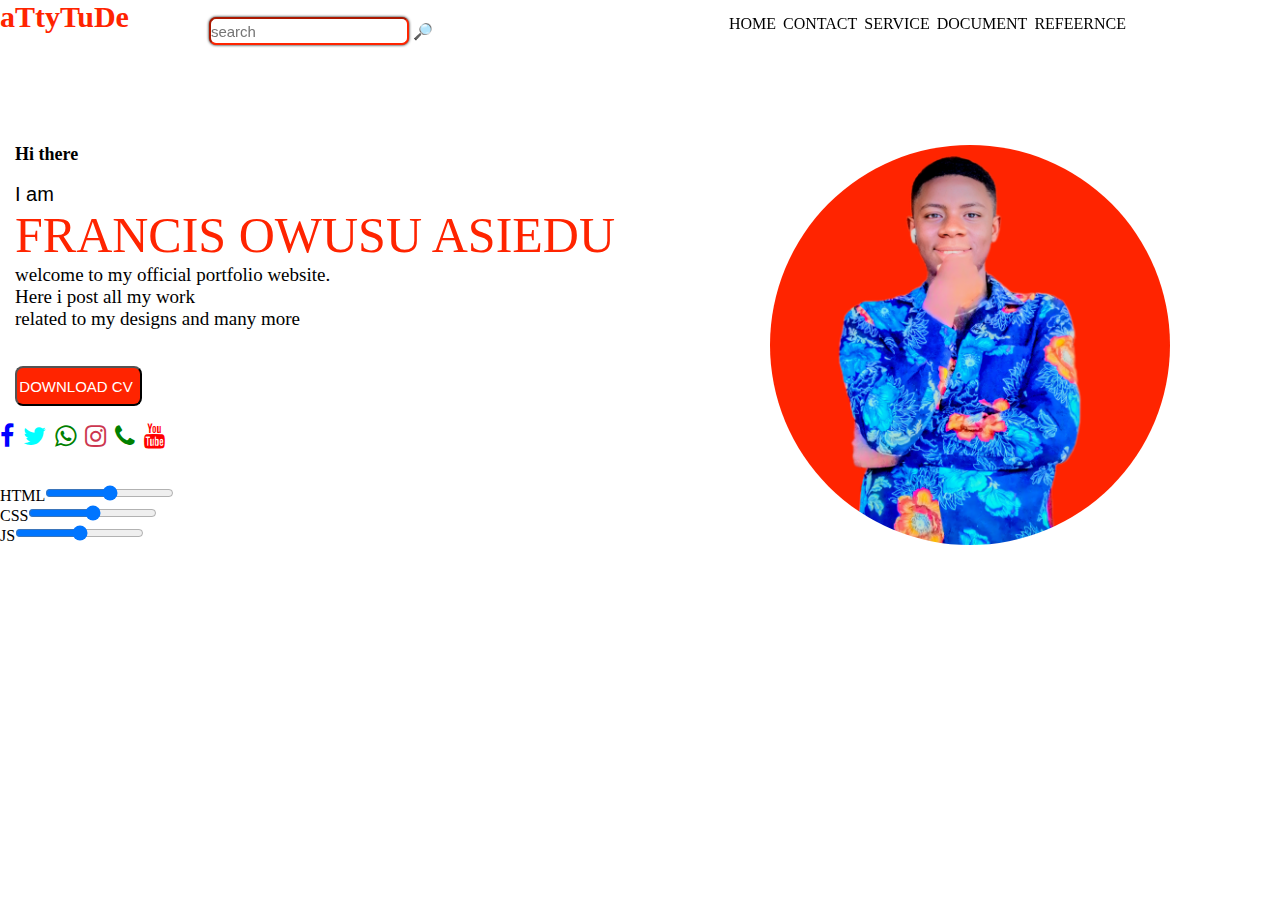
<file: index.html>
<!DOCTYPE html>
<html lang="en">
<head>
    <meta charset="UTF-8">
    <meta name="viewport" content="width=device-width, initial-scale=1.0">
    <title>Document</title>
    <link rel="stylesheet" href="new.css">
</head>
<body>
    
    
    
    <div class="display">
<h2 class="logo">aTtyTuDe</h2>
<div class="menu">
<ul>
    <li style="list-style: none;"><a class="a" style="text-decoration: none; padding-right: 7px;  " href="index.html">HOME</a></li>
    <li style="list-style: none;"><a class="a"  style="text-decoration: none; padding-right: 7px; ;" href="contact.html">CONTACT</a></li>
    <li style="list-style: none;"><a class="a"  style="text-decoration: none; padding-right: 7px;" href="service.html">SERVICE</a></li>
    <li style="list-style: none;"><a class="a"  style="text-decoration: none; padding-right: 7px;" href="document.html">DOCUMENT</a></li>
    <li style="list-style: none;"><a class="a"  style="text-decoration: none; padding-right: 7px; " href="reference.html">REFEERNCE</a></li>
    
    </ul>
    
 <div class="nav">
    <button class="btn1"><a class="a1" href="#">Menu</a></button>
    <div class="search">
<input type="search" placeholder="search">
<a href="#">🔎</a>
    </div>
    </div>

</div><!--menu-->
</div><!--display-->
<div class="display2">
<div class="webtext">
<b class="greet">Hi there</b><br><br>
<p class="iam">I am </p><b class="name">FRANCIS OWUSU ASIEDU</b><br>
<p class="salute">welcome to my official portfolio website.<br>Here i post all my work<br> related to
my designs and many more</p><br><br>
<button class="download" style="background: #ff2400; width: 127px; height: 40px; border-radius: 8px;"><a style="color: white; font-size: 15px; text-decoration: none;" href="#">DOWNLOAD CV</a></button><br><br>



</div>


</div>


<div class="icons">
    <!-- Add icon library -->
<link rel="stylesheet" href="https://cdnjs.cloudflare.com/ajax/libs/font-awesome/4.7.0/css/font-awesome.min.css">

<!-- Add font awesome icons -->
<a style="text-decoration: none; color: blue; font-size: 25px;" href="#" class="fa fa-facebook"></a>
<a style="text-decoration: none; color: aqua; font-size: 25px;" href="#" class="fa fa-twitter"></a>
<a style="text-decoration: none; color: green; font-size: 25px;" href="#" class="fa fa-whatsapp"></a>
<a  style="text-decoration: none; color: rgb(204, 54, 79); font-size: 25px;"  href="#" class="fa fa-instagram"></a>
<a  style="text-decoration: none; color: green; font-size: 25px;" href="#" class="fa fa-phone"></a>
<a  style="text-decoration: none; color: red; font-size: 25px;" href="#" class="fa fa-youtube"></a>
</div><br><br><!--icons closed-->


<div class="range">
    <label>HTML</label><input type="range"><br>
    <label>CSS</label><input type="range"><br>
    <label>JS</label><input type="range">
</div>
<div class="imgback">
    <img src="./InShot_20240217_210723230.png">
</div>
</div><!--display2-->






    


    <script src="index.js"></script>
</body>
</html>
</file>
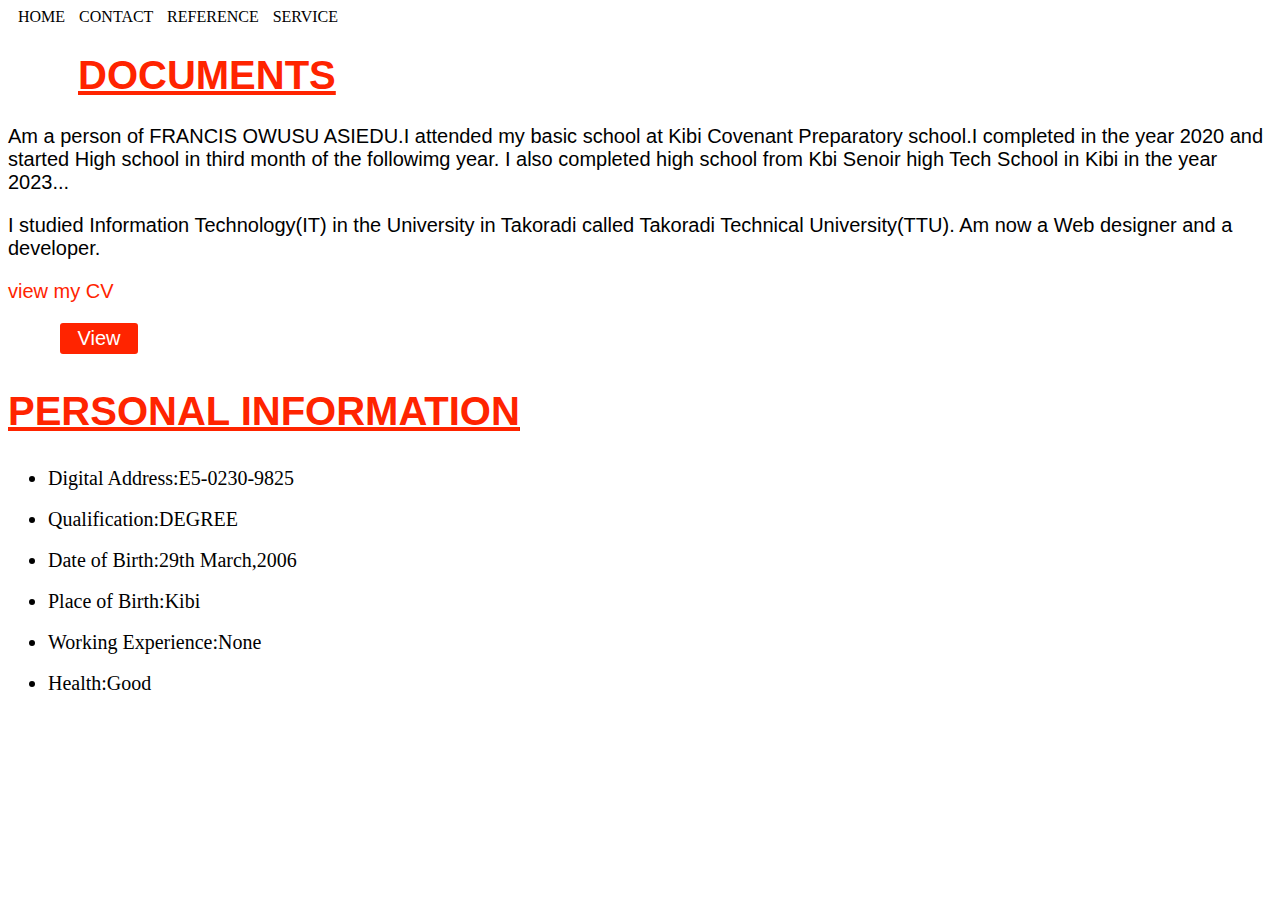
<file: document.html>
<!DOCTYPE html>
<html lang="en">
<head>
    <meta charset="UTF-8">
    <meta name="viewport" content="width=device-width, initial-scale=1.0">
    <title>Document</title>
    <link rel="stylesheet" href="document.css">

</head>
<body>


    <a href="index.html" target="_blank">HOME</a>
    <a href="contact.html" target="_blank">CONTACT</a>
    <a href="reference.html" target="_blank">REFERENCE</a>
    <a href="service.html" target="_blank">SERVICE</a>
<div class="container">
    <h1 class="webhead">DOCUMENTS</h1>
<p class="webtext"> Am a person of FRANCIS OWUSU ASIEDU.I attended
    my basic school at Kibi Covenant Preparatory school.I completed in the year
    2020 and started High school in third month of the followimg year.
    I also completed high school from Kbi Senoir high Tech School in Kibi in the year 2023... 
</p>
<p class="webtext2">
I studied Information Technology(IT) in the University in Takoradi called Takoradi Technical University(TTU).
Am now a Web designer and a developer.</p>
 
<label>view my CV</label><br><br>
<div class="box">
<a class="button" href="#popup1">View</a>
</div>

<div id="popup1" class="overlay">
<div class="popup">
<h1>MY Curriculum Vitae</h1>
<a class="close" href="#">&times;</a>
<div class="content">
<img src="./Screenshot_20231219-081654~2.jpg" >


</div>



</div>





</div>


<U><h2 class="info">PERSONAL INFORMATION</h2></U>
<ul>
<li>Digital Address:E5-0230-9825</li><br>
<li>Qualification:DEGREE</li><br>
<li>Date of Birth:29th March,2006</li><br>
<li>Place of Birth:Kibi</li><br>
<li>Working Experience:None</li><br>
<li>Health:Good</li>




</ul>


</div>


</body>
</html>
</file>
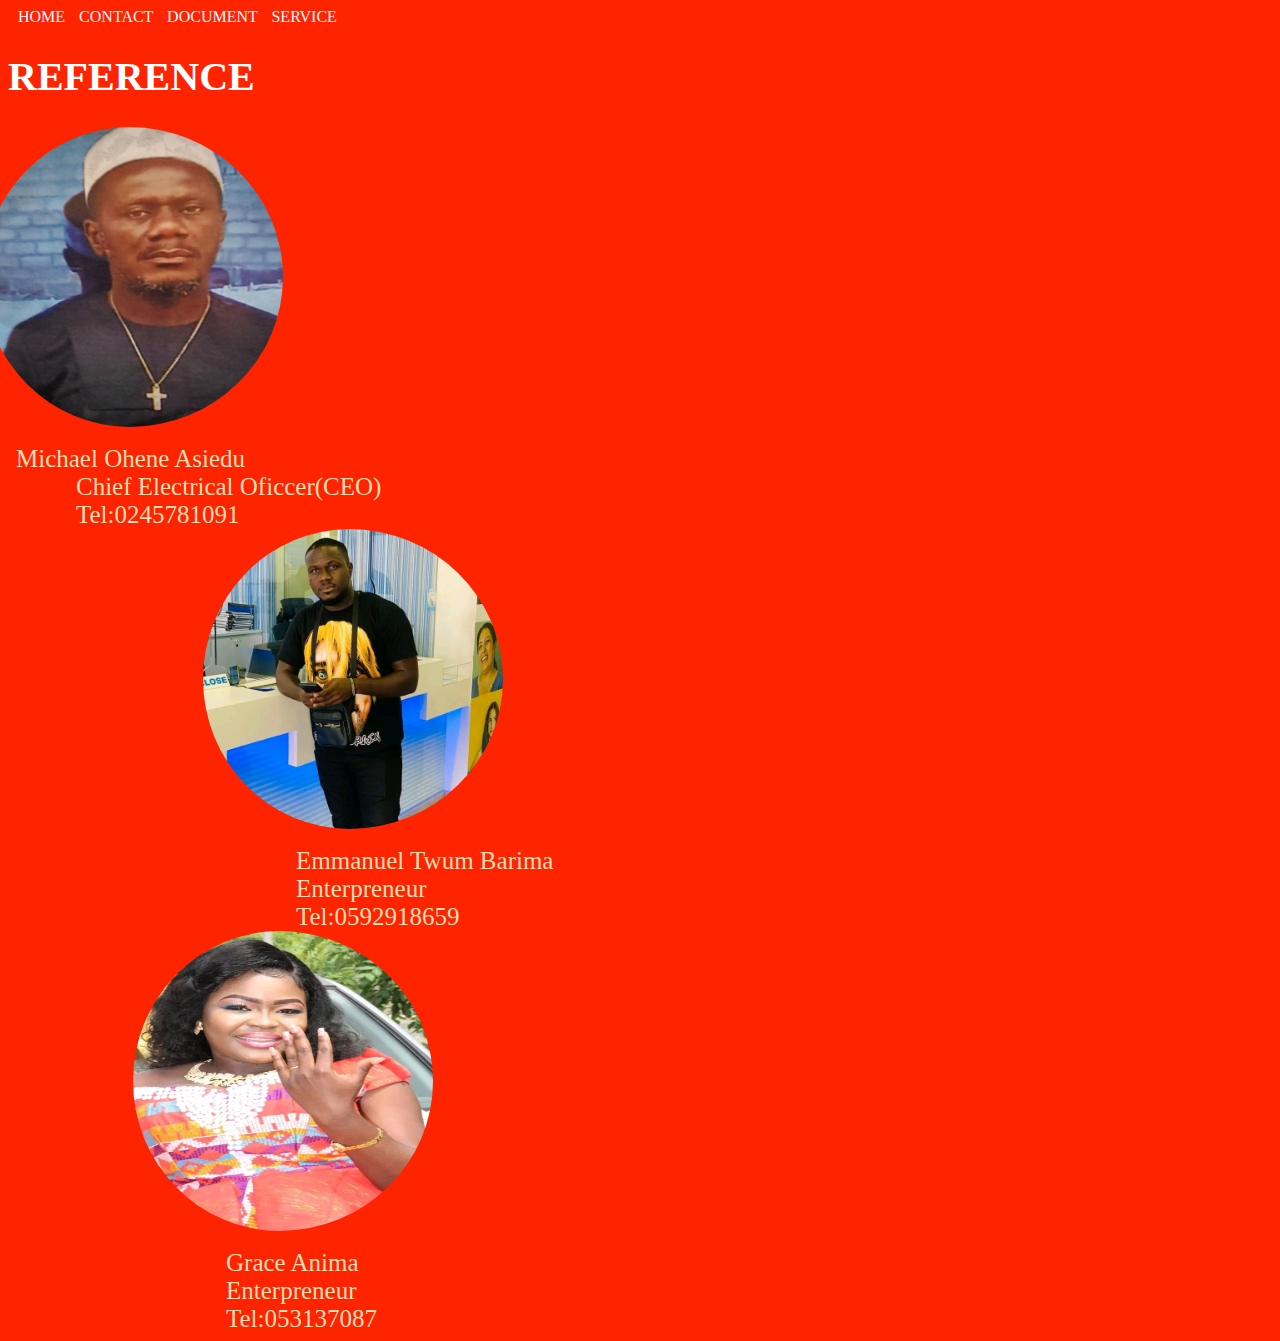
<file: reference.html>
<!DOCTYPE html>
<html lang="en">
<head>
    <meta charset="UTF-8">
    <meta name="viewport" content="width=device-width, initial-scale=1.0">
    <title>Reference</title>
    <link rel="stylesheet" href="reference.css">
</head>
<body background="./david-pavka-bCkw2Jty_xw-unsplash.jpg">
    <a href="index.html" target="_blank">HOME</a>
    <a href="contact.html" target="_blank">CONTACT</a>
    <a href="document.html" target="_blank">DOCUMENT</a>
    <a href="service.html" target="_blank">SERVICE</a>
<h1>REFERENCE</h1>
<div class="display">

<div class="container">

<div  style="margin-left: -50px;"  class="img1">
<img  src="./IMG_20230815_155504_993.jpg" ><br>
<label class="l1">Michael Ohene Asiedu<br>
Chief Electrical Oficcer(CEO)<br>
Tel:0245781091</label>

</div>

<div class="img2">
    <img src="./1709265812341.jpg" ><br>
    <label class="l2">Emmanuel Twum Barima<br>
    Enterpreneur<br>
    Tel:0592918659</label>
    
    </div>


    <div class="img3">
        <img src="./1692116796908.jpg" ><br>
        <label class="l3">Grace Anima<br>
        Enterpreneur<br>
        Tel:053137087</label>
        
        </div>
    
    
    </div><!--display-->
</div>

</body>
</html>
</file>
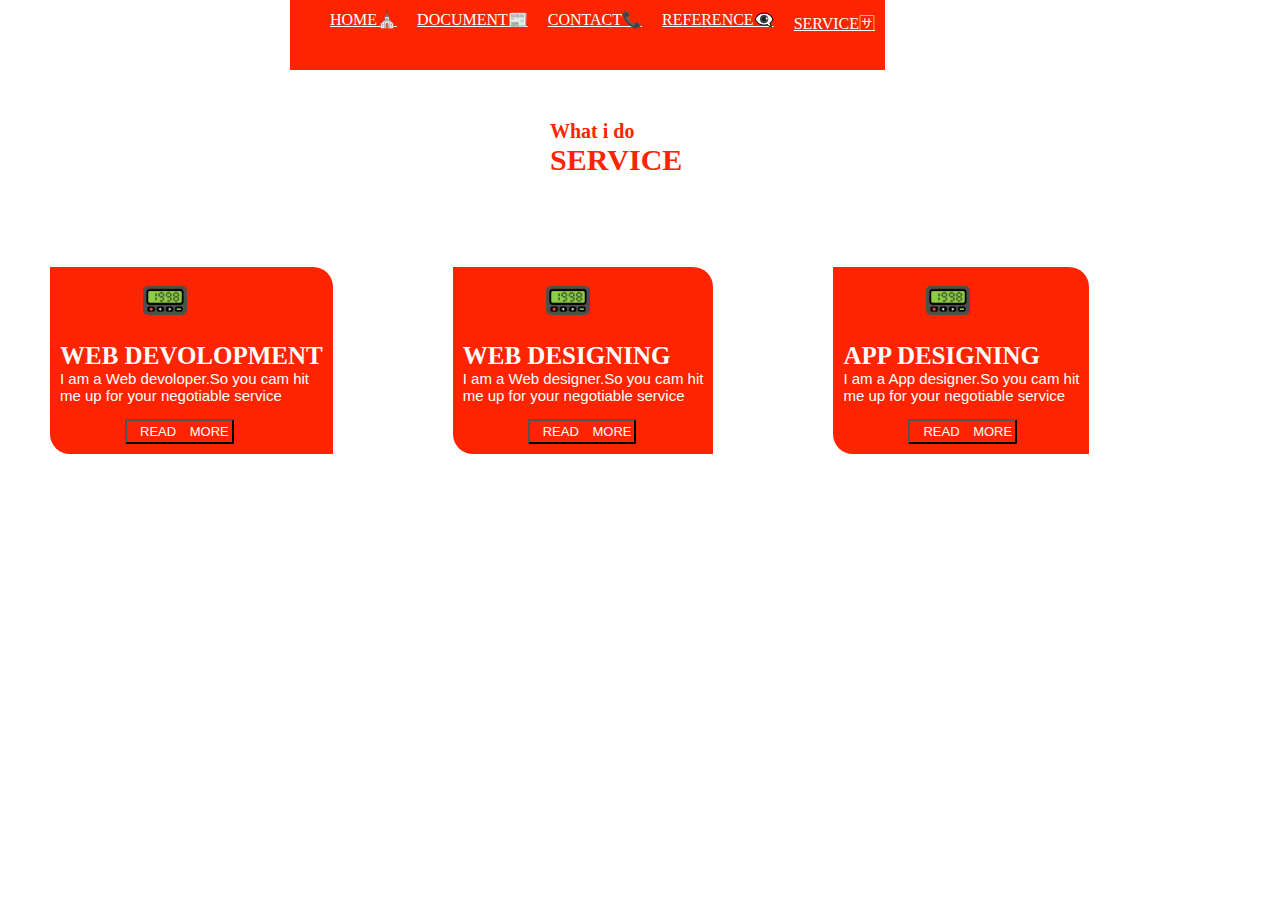
<file: service.html>
<!DOCTYPE html>
<html lang="en">
<head>
    <meta charset="UTF-8">
    <meta name="viewport" content="width=device-width, initial-scale=1.0">
    <title>SERVICE</title>
    <link rel="stylesheet" href="service.css">
</head>
<body>

    

    <div class="menu">
        <ul>
    <li><a href="index.html">HOME⛪</a></li>
    <li><a href="document.html" target="_blank">DOCUMENT📰</a></li>
    <li><a href="contact.html" target="_blank">CONTACT📞</a></li>
    <li><a href="reference.html">REFERENCE👁‍🗨</a></li>
    <li><a href="service.html">SERVICE🈂</a></li>
        </ul>
    </div>
    
    






    <div class="head">

    <b>What i do</b><br>
    <h2>SERVICE</h2>
    </div>

<div class="display">

<div class="webdev">
   <h2>📟</h2><br><b>WEB DEVOLOPMENT</b>
   <p>I am a Web devoloper.So you cam hit<br>me up for your
negotiable service</p>

<button><a class="a1" href="#">READ MORE</a></button>




</div><!--webdev-->





<div class="webdes">
    <h2>📟</h2><br><b>WEB DESIGNING</b>
    <p>I am a Web designer.So you cam hit<br>me up for your
 negotiable service</p>
 
 <button><a class="a2" href="#">READ MORE</a></button>
 
 
 
 
 </div><!--webdev-->
 



 
<div class="appdes">
    <h2>📟</h2><br><b>APP DESIGNING</b>
    <p>I am a App designer.So you cam hit<br>me up for your
 negotiable service</p>
 
 <button><a class="a3" href="#">READ MORE</a></button>
 
 
 
 
 </div><!--webdev-->
 

</div><!--display-->


</body>
</html>
</file>
<file: new.css>
*{
    margin: 0;
    padding: 0;
    color: black;
}

.container h2{
    margin-top: 30px;
    margin-left: -55px;
    color: #ff2400;
    font-size: 22px;
    font-family: arial;
    position: relative;
}
.display{
    display: flex;
}
ul{
    margin-left: 620px;
    display: flex;
    margin-top: 15px;

    position: absolute;
}
li{
    display: flex;
}
a{
    text-decoration: none;
    padding-right: 5px;
}
.menu button{
    margin-left: 70px;
    margin-top: -20px;
    position: absolute;
    width: 80px;
    background:#ff2400;
    border-radius: 5px;
    
}
.a1{
    text-decoration: none;
    font-size: 17x;
    color: white;
    padding: 5px;
}
.webtext{
    margin-top: 110px;
    margin-left: 15px;
}
.greet{
    font-size: 18px;
}
.iam{
    font-size: 20px;
    font-family: arial;
}
.name{
    font-size: 40px;
    font-weight: 100;
    color: #ff2400;
}
.salute{
    font-size: 19px;
}
.display2{
    display: flex;
  
}
/*.container{
    width: 1100px;
    height: 550px;
    border: 2px solid;
    border-color: rgb(190, 188, 188);
    background-color: white;
    margin-top: -690px;
    margin-left: 90px;
    position: absolute;
    box-shadow: 2px;
    border-radius: 15px;
}*/
.container h2{
    margin-top: 15px;
    margin-left: 15px;
    color: #ff2400;
    font-size: 22px;
    font-family: arial;
    position: absolute;
    text-decoration: underline;
}
.display{
    display: flex;
}
ul{
    margin-left: 700px;

    display: flex;
    margin-top: 15px;
    position: absolute;
}
li{
    display: flex;
}
a{
    text-decoration: none;
    padding-right: 5px;
}
a:hover{
    color: #ff2400;
}
.menu button{
    margin-left: 870px;
    margin-top: -20px;
    position: absolute;
    width: 80px;
    background:#ff2400;
    border-radius: 5px;
    position: static;
    visibility: hidden;
    
}*/

.a1{
    text-decoration: none;
    font-size: 17x;
    color: white;
    padding: 5px;
    display: none;
}
.webtext{
    margin-top: 110px;
    margin-left: 15px;
}
.greet{
    font-size: 18px;
}
.iam{
    font-size: 20px;
    font-family: arial;
}
.name{
    font-size: 40px;
    font-weight: 100;
    color: #ff2400;
}
.salute{
    font-size: 19px;
}
.display2{
    display: flex;
  
}
.iam{
    font-size: 20px;
    font-family: arial;
}
.name{
    font-size: 40px;
    font-weight: 100;
    color: #ff2400;
}
.salute{
    font-size: 19px;
}
.display2{
    display: flex;
  
}
.imgback{
    width: 400px;
    height: 400px;
    background: #ff2400;
    clip-path: circle(50%);
    position: fixed;

    margin-top: -380px;
    margin-left: 820px;
    

}
img{
    width: 260px;
    height: 450px;
    margin-left: 60px;
    position: fixed;
}

.content img{
    width: 340px;
    height: 550px;
    margin-top: 100px;
    margin-left: 400px;
    position: absolute;
}

.button{
    background: #ff2400;
    color: white;
    border-radius: 3px;
    

}
.search {

margin-left: 250px;
width: 300px;
margin-top:-2px ;
position: relative;


}
.search input{
    width:200px;
    height: 28px;
    border-radius: 7px;
    color: black;
    font-size: 15px;
    border-color: #ff2400;
    box-shadow:  0 0 3px;
    

}
.logo{
    color: #ff2400;
    font-size: 30px;
    font-family: Cambria, Cochin, Georgia, Times, 'Times New Roman', serif;
}
body{
    width: 750px;
}






/*media query*/
@media(max-width:1600px){
    .search{
        margin-left: 80px;
        position: fixed;
    }
    ul{
        margin-left:600px ;
        position: fixed;
    }
    .imgback{
        margin-left: 770px;
        margin-top: -400px;
        position: fixed;
    }
    .name{
        font-size: 50px;
        font-weight: 100;
       
        width: 70px;
    }
}









@media(max-width:1200px){

body{
    width: 400px;
}



ul{
    margin-left: 850px;
    margin-top: 70px;
    display: block;
background: #ec2405;
height: 350px;
border-radius: 10px;
box-shadow: 0 0 10px;

z-index: 1;
backdrop-filter: blur(6px);
}
a{
    color: white;
    font-size: 21px;
    padding: 15px;
    border-color: black;

}
.a1{
    display: block;
}

.menu button{
    visibility: visible;
    margin-left: 880px;
    margin-top: 17px;
    position:relative;
}
.a1:hover{
    color: black;
}
.menu button:active{
    scale: 0.6;
}
.imgback{
    margin-left: 860px;
    margin-top: -520px;
    width: 300px;
    height: 300px;
    position: fixed;
}
img{
    margin-left: 13px;
}
.search{
    position: relative;
    margin-top: -39px;
    margin-left: 300px;
    position: fixed;
    
}
.name{
    font-size: px;
}
.salute{
    font-size: 25px;
    font-family: Arial, Helvetica, sans-serif;

}
}





@media (max-width:992px) {

.imgback {
    margin-left: 400px;
    margin-top: -580px;
    position: relative;
    
}
img{
    position: relative;
}
.menu button{
    margin-left: 400px;
}
.webtext{
    margin-top:80px;
}
ul{
    margin-left: 370px;
    visibility: hidden;
}

.menupop{
    visibility: visible;
}
.search{
    margin-left: 100px;
}
    
}




@media (max-width:768px) {
body{
    width:430px;


}

.imgback{
    margin-left: 115px;
    margin-top: -805px;
    
    position: sticky;
}
.menu button{
    margin-left:260px;
}
    .search{
        margin-left: 7px;
        margin-top: -50px;
    }
    ul{
        margin-left: 200px;
    }
    .webtext{
        margin-top: 240px;

    }
}



@media (max-width:400px) {
    .imgback{
        margin-left: 100px;
        
    }
    img{
        position: relative;
    }
    .search{
        margin-left: 20px;
        margin-top:-40px;
    }
    .menu button{
        margin-left: 267px;
        margin-top: 1px;
    }

    .menupop{
        visibility: visible;
    }

    ul{
        margin-left: 200px;
        
    }
    .webtext{
        margin-top: 240px;
    }
    
}
</file>
<file: document.css>
body{
    background-position: center;
    background-size: cover;
    background:white;
}
.webhead{
    color:#ff2400;
    text-decoration: none;
    font-size: 40px;
    font-family: 'Franklin Gothic Medium', 'Arial Narrow', Arial, sans-serif;
    text-decoration: underline;
    text-decoration-color: #ff2400;
    animation: myslide;
    animation-duration: 4s;
    animation-delay: 0s;
    animation-iteration-count: infinite;
    margin-left: 70px;
    
    
}
.webhead:hover{
    animation: 3s linear os infinite running myslide;
}

@keyframes myslide{
from
    {
    margin :left 20%;}
}

to 
    {
    margin:left 70%;
}







.webtext{
    color: black;
    font-size: 20px;
    font-family: 'Segoe UI', Tahoma, Geneva, Verdana, sans-serif;
}
.webtext2{
    color: black;
    font-size: 20px;
    font-family: 'Segoe UI', Tahoma, Geneva, Verdana, sans-serif;

}
label{
    color: #ff2400;
    font-size: 20px;
    font-family: arial;
}
.btn{
    background: #ff2400;
    border-radius: 10px;
}
.link{
    text-decoration: none;
}
.info{
    color: #ff2400;
    font-size: 40px;
     font-family:'Lucida Sans', 'Lucida Sans Regular', 'Lucida Grande', 'Lucida Sans Unicode', Geneva, Verdana, sans-serif ;
text-decoration: underline;
text-decoration-color: #ff2400;
}
li{
    color: black;
    font-size: 20px;
    font-family: Georgia, 'Times New Roman', Times, serif;
}
a:hover{
    color: red;
}
a{
    color: black;
    padding-left: 10px;
    text-decoration: none;
}
img{
    width: 500px;
    height: 500px;
    margin-top: -50px;
    backdrop-filter: blur(6px);
}
.overlay{
    position: fixed;
    top: 0;
    bottom: 0;
    left: 0;
    right: 0;
    background:transparent;
    transition: opacity 500ms;
    visibility: hidden;
    opacity: 0;

}
.overlay:target{
    visibility: visible;
    opacity: 1;
}

.popup{
    margin: 70px auto;
    padding:20px;
    background: transparent;
    border-radius: 5px;
    width: 30%;
    transition: all ease-in-out;

}
.popup h1{
    margin-top: 0;
    color: #333;
    font-family: arial;
    color: aliceblue;

}
.popup .close{
    position: absolute;
    top: 20px;
    right: 30px;
    transition: all 200ms;
    font-size: 30px;
    font-weight: bold;
    text-decoration: none;
    color:#ff2400;
    margin-right: 470px;
    margin-top: 50px;
}
.popup .close:hover{
    color:red;
}
.popup .content{
    max-height: 30%;
    overflow: auto;
}
@media screen and (max-width: 700px){
    .box{
        width: 100%;
    }
    .popup{
        width: 100%;
    }    
}
.button{
    font-size: 20px;
    background-color:#ff2400;
    display: inline-block;
    color: white;
    font-family: arial;
    width: 70px;
    margin-left: 50px;
    padding: 4px;
    border-radius: 5px;
    border: 2px solid;
    text-align: center;
}
.button:active{
    transform: scale(0.95);
}

@media screen and (max-width:700px){
.container{
    display: block;
    height: 700px;
}

}
</file>
<file: reference.css>
body{
    background-position: top;
    background-size: cover;
    background: #ff2400;
    
}
img{
    width: 300px;
    height: 300px;
}
h1{
    color:white;
    font-size: 40px;
    font-family: Cambria, Cochin, Georgia, Times, 'Times New Roman', serif;
}
.img2{
    margin-left: 170px;
}
p1{
    color: aliceblue;
    font-size: 20px;
    font-family: Georgia, 'Times New Roman', Times, serif;
}
p2{
    color: aliceblue;
    font-size: 20px;
    font-family: arial;
    
}
div{
    margin-left: 510px;
}
a{
    color: aliceblue;
    padding-left: 10px;
    text-decoration: none;
}
a:hover{
    color: red;
}


img{
    border-radius: 50%;
    margin-left: -100px;
    padding-left:7px ;
    display: flex;
}
.l1{
    color: wheat;
    font-size: 25px;
    margin-top: 40px;
    margin-left: -60px;

}
.l2{
    
    color: wheat;
    font-size: 25px;
    margin-top: 50px;

}

.l3{
    
    color: wheat;
    font-size: 25px;
    margin-top: 50px;

}
.display{
    display:flex;
   
    
    margin-left: -400px;
    padding-left: 8px;
    
    }
    .img3{
 margin-left: 100px ;      
  }
  .img2{
    padding-right: 100px;
  }


  @media screen and (max-width: 750px){
            
                    
    
  
            
            .img1{
                margin-left: -10px;
            }
        }
</file>
<file: service.css>
*{
    margin: 0;
    padding:0;
 }

body{
    background-color:white;
}




 .head{
     margin-left: 550px;
     margin-top: 50px;
 }
 .head b{
    font-size: 20px;
    color:#ff2400;
    font-weight: 2em;
 }
 .head h2{
    color:#ff2400;
    font-size: 30px;

 }
 .webdev{
    background: #ff2400;
    display: inline-block;
    padding: 10px;
    margin-left: 50px;
    margin-top: 90px;
    border-radius: 0 20px;

 }
 .webdev button{
    background: #ff2400;
    border-radius: 2px;
    padding: 3px;
    margin-top: 15px;
    margin-left: 65px;

 }
 .a1{
    color:white;
    font-size: 13px;
    text-decoration: none;
 }
 .webdev h2{
    font-size: 40px;
    margin-left: 80px;
 }
 .webdev b{
    color: white;
    font-size: 25px;
 }
 .webdev p{
    font-family: arial;
    font-size: 15px;
    color: white;
 }
 /* web designing*/
 
 .webdes{
    background: #ff2400;
    display: inline-block;
    padding: 10px;
    margin-left: 50px;
    margin-top: 90px;
    border-radius: 0 20px;

 }
 .webdes button{
    background:#ff2400;
    border-radius: 2px;
    padding: 3px;
    margin-top: 15px;
    margin-left: 65px;

 }
 .a2{
    color: white;
    font-size: 13px;
    text-decoration: none;
 }
 .webdes h2{
    font-size: 40px;
    margin-left: 80px;
 }
 .webdes b{
    color: white;
    font-size: 25px;
 }
 .webdes  p{
    font-family: arial;
    font-size: 15px;
    color: white;
 }
    /*app design*/
    
 .appdes{
    background: #ff2400;
    display: inline-block;
    padding: 10px;
    margin-left: 50px;
    margin-top: 90px;
    border-radius: 0 20px;

 }
 .appdes button{
    background: #ff2400;
    border-radius: 2px;
    padding: 3px;
    margin-top: 15px;
    margin-left: 65px;

 }
 .a3{
    color: white;
    font-size: 13px;
    text-decoration: none;
 }
 .appdes h2{
    font-size: 40px;
    margin-left: 80px;
 }
 .appdes b{
    color: white;
    font-size: 25px;
 }
 .appdes  p{
    font-family: arial;
    font-size: 15px;
    color: white;
 }
 
 .display{
    gap: 115px;
    display: flex;
}



.menu {
   margin-left: 490px;
   
   background: #ff2400;
   text-align: center;
   height: 50px;
   padding: 10px;
   color: white;
   display: inline-block;
}


a,
ul,
li {
    padding-left: 10px;
    display: flex;
    color:white;
    word-spacing: 10px;

}
@media screen and (max-width:1830px) {
   
 .display{
   gap: 70px;
   display: flex;
}

   


.menu {
   margin-left: 290px;
   
   background: #ff2400;
   text-align: center;
   height: 50px;
   padding: 10px;
   color: white;
   display: inline-block;
}

}
@media screen and (max-width:930px){
      .display{
         gap: 40px;
      }
}
@media screen and (max-width:800px){
   


 .head{
   margin-left: 120px;
   margin-top: 50px;
}
.head b{
  font-size: 20px;
  color:#ff2400;
  font-weight: 2em;
}
.head h2{
  color:#ff2400;
  font-size: 30px;

}


.menu {
   margin-left: -10px;
   
   background: #ff2400;
   text-align: center;
   height: 50px;
   padding: 10px;
   color: white;
   display: inline-block;
}
.display{
   gap: 0px;
   display: block;
}
}
</file>
